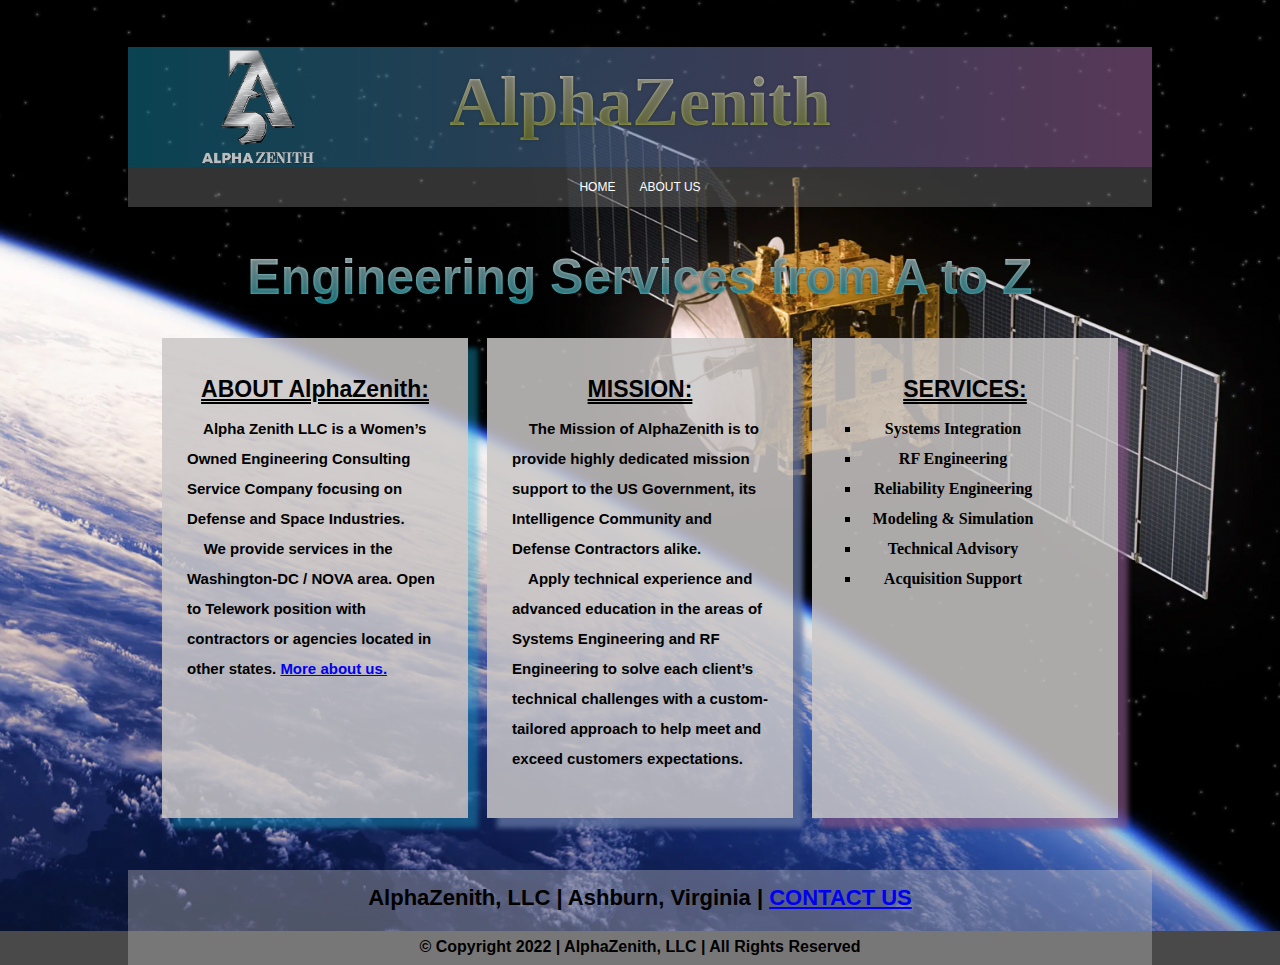
<file: index.html>
<!DOCTYPE html>
<html lang="en">
<head>
    <meta charset="UTF-8">
    <meta http-equiv="X-UA-Compatible" content="IE=edge">
    <meta name="viewport" content="width=device-width, initial-scale=1.0">
    <title>AlphaZenith Index</title>
    <link rel="stylesheet" href="Style.css">

</head>
<body>
    <div class="container">

        <header>
            <h1>AlphaZenith</h1>
            <div id="logo">
                <img src="images/Alpha Zenith-01_Platinum.png" alt="AlphaZenith LOGO" height="200px" width="200px">

            </div>

        </header>


        <nav>

            <a href="index.html">HOME</a>
            <a href="AZAbout.html">ABOUT US</a>

        </nav>

        <Main>
        <h2>Engineering Services from A to Z</h2>
        <div class="box1">
            <h3>ABOUT AlphaZenith:</h3>
            <p> &nbsp;&nbsp;&nbsp; Alpha Zenith LLC is a Women’s Owned Engineering Consulting Service Company focusing on Defense and Space Industries. <br> &nbsp;&nbsp;&nbsp; We provide services in the Washington-DC / NOVA area.  Open to Telework position with contractors or agencies located in other states. <a href="AZAbout.html"> More about us. </a></p>
         </div>
      
        <div class="box2">
            <h3>MISSION:</h3>
            <p> &nbsp;&nbsp;&nbsp; The Mission of AlphaZenith is to provide highly dedicated mission support to the US Government, its Intelligence Community and Defense Contractors alike. <br> &nbsp;&nbsp;&nbsp; Apply technical experience and advanced education in the areas of Systems Engineering and RF Engineering to solve each client’s technical challenges with a custom-tailored approach to help meet and exceed customers expectations.</p>
        </div>
        <div class="box3">
            <h3>SERVICES:</h3>
            <ul>
                <li>Systems Integration</li>
                <li>RF Engineering</li>
                <li>Reliability Engineering</li>
                <li>Modeling & Simulation</li>
                <li>Technical Advisory</li>
                <li>Acquisition Support</li>
            </ul>
        </div>
        </Main>

        <Footer>
        <h3>AlphaZenith, LLC | Ashburn, Virginia | <a href="mailto:alexandra.litchfield@alphazenith.org">CONTACT US</a> </h3>
        <h4>© Copyright 2022 | AlphaZenith, LLC | All Rights Reserved </h4>

        </Footer>
    </div>
</body>
</html>
</file>
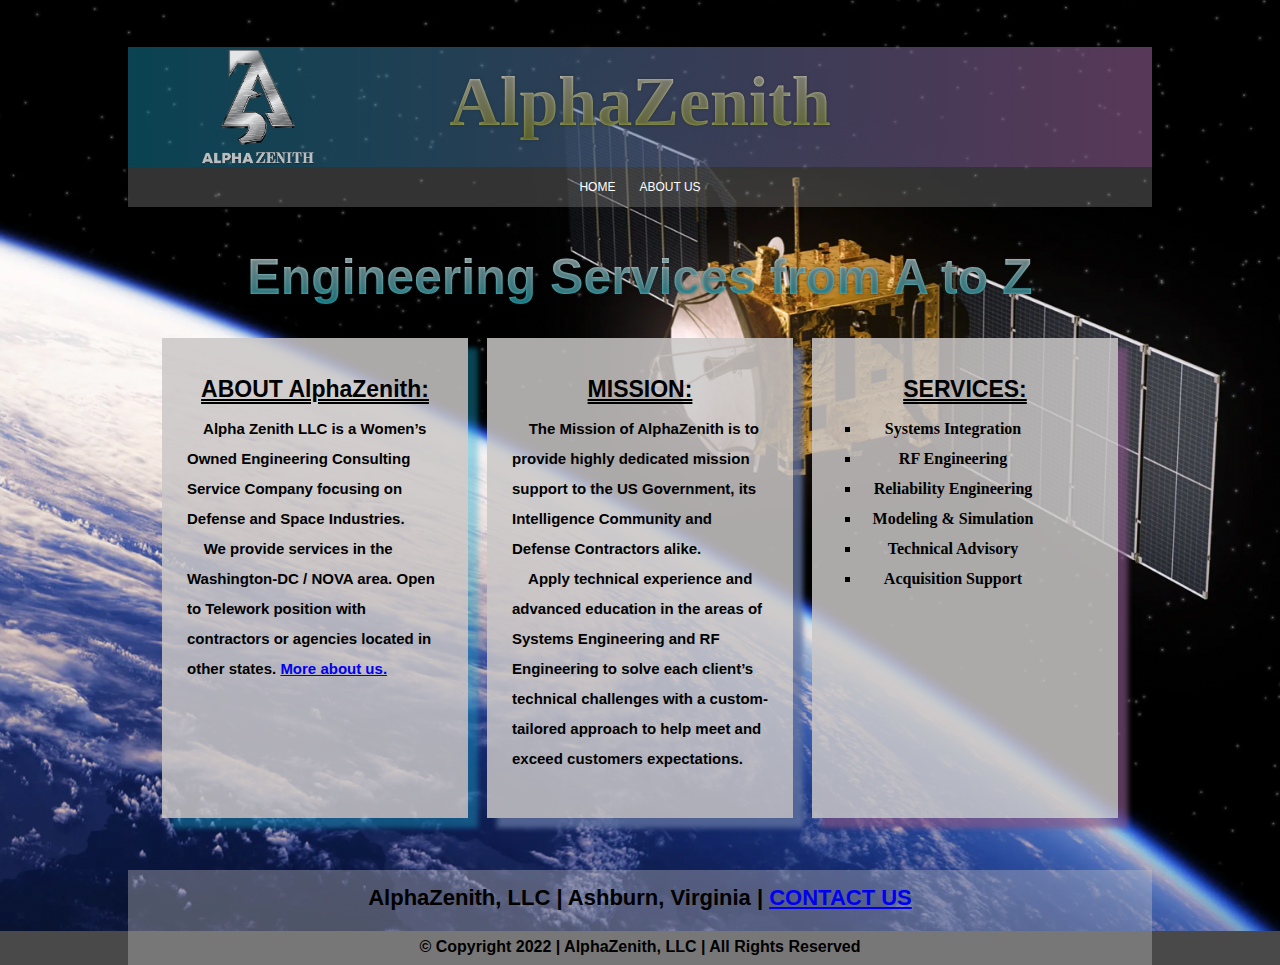
<file: AZWEBSITE.html>
<!DOCTYPE html>
<html lang="en">
<head>
    <meta charset="UTF-8">
    <meta http-equiv="X-UA-Compatible" content="IE=edge">
    <meta name="viewport" content="width=device-width, initial-scale=1.0">
    <title>AlphaZenith Index</title>
    <link rel="stylesheet" href="Style.css">

</head>
<body>
    <div class="container">

        <header>
            <h1>AlphaZenith</h1>
            <div id="logo">
                <img src="images/Alpha Zenith-01_Platinum.png" alt="AlphaZenith LOGO" height="200px" width="200px">

            </div>

        </header>


        <nav>

            <a href="AZWEBSITE.html">HOME</a>
            <a href="AZAbout.html">ABOUT US</a>

        </nav>

        <Main>
        <h2>Engineering Services from A to Z</h2>
        <div class="box1">
            <h3>ABOUT AlphaZenith:</h3>
            <p> &nbsp;&nbsp;&nbsp; Alpha Zenith LLC is a Women’s Owned Engineering Consulting Service Company focusing on Defense and Space Industries. <br> &nbsp;&nbsp;&nbsp; We provide services in the Washington-DC / NOVA area.  Open to Telework position with contractors or agencies located in other states. <a href="AZAbout.html"> More about us. </a></p>
         </div>
      
        <div class="box2">
            <h3>MISSION:</h3>
            <p> &nbsp;&nbsp;&nbsp; The Mission of AlphaZenith is to provide highly dedicated mission support to the US Government, its Intelligence Community and Defense Contractors alike. <br> &nbsp;&nbsp;&nbsp; Apply technical experience and advanced education in the areas of Systems Engineering and RF Engineering to solve each client’s technical challenges with a custom-tailored approach to help meet and exceed customers expectations.</p>
        </div>
        <div class="box3">
            <h3>SERVICES:</h3>
            <ul>
                <li>Systems Integration</li>
                <li>RF Engineering</li>
                <li>Reliability Engineering</li>
                <li>Modeling & Simulation</li>
                <li>Technical Advisory</li>
                <li>Acquisition Support</li>
            </ul>
        </div>
        </Main>

        <Footer>
        <h3>AlphaZenith, LLC | Ashburn, Virginia | <a href="mailto:alexandra.litchfield@alphazenith.org">CONTACT US</a> </h3>
        <h4>© Copyright 2022 | AlphaZenith, LLC | All Rights Reserved </h4>

        </Footer>
    </div>
</body>
</html>
</file>
<file: Style.css>
html {
    height: 100%;
}

body {
    background-color: rgb(74, 73, 73);
    background-image: url(images/Backgroung1.png);
    background-size: cover;
    background-repeat: no-repeat;
    background-position: center;
    background-attachment: fixed;
}

.container{
    margin-left: auto;
    margin-right: auto;
    width: 1024px;
}

header {
height: 120px;
width: 100%;
background-image: linear-gradient(to right, rgba(25, 168, 207, 0.396), rgba(134, 85, 134, 0.658));


}

#logo{
    position:static;
    position: relative;
    bottom: 165px;
    left: 30px;

    
}


h1 {
    font-size: 70px;
    font-family: 'Times New Roman', Times, serif;
    color: silver;
    text-align: center;
    position: relative;
    top: 15px;
    /*text-shadow: 1px 1px 1px #919191,
        1px 2px 1px #919191,
        1px 3px 1px #919191,
        1px 4px 1px #919191,
        1px 5px 1px #919191,
        1px 6px 1px #919191,
        1px 7px 1px #919191,
        1px 8px 1px #919191,
        1px 9px 1px #919191,
        1px 10px 1px #919191,
        1px 18px 6px rgba(16,16,16,0.4),
        1px 22px 10px rgba(16,16,16,0.2),
        1px 25px 35px rgba(16,16,16,0.2),
        1px 30px 60px rgba(16,16,16,0.4);*/
    /*text-shadow: 0 0 3px #FF0000, 0 0 5px #0000FF;*/

    text-shadow: 0 0 3px #2927278c;
    background: -webkit-linear-gradient(#eee, rgb(147, 165, 47));
    -webkit-background-clip: text;
    -webkit-text-fill-color: transparent;
}

nav{
    height: 40px;
    background-color: rgba(128, 128, 128, 0.397); 
    text-align: center;
    
}

nav a{
    text-decoration: none;
    color: white;
    font-size: 12px;
    font-family: Arial, Helvetica, sans-serif;
    position: relative;
    top: 10px;
    padding-left: 10px;
    padding-right: 10px;
}

main {
    height: 600px;
    width: 100%;
    /*background-color: rgba(67, 95, 67, 0.397);*/
    background-color: transparent;
    text-align: center;
    
}

h2{
    font-size: 50px;
    color: silver;
    font-family: Arial, Helvetica, sans-serif;
    font-style:normal;
    text-shadow: 0 0 3px #2927278c;
    background: -webkit-linear-gradient(rgb(255, 255, 255), rgb(8, 194, 211));
    -webkit-background-clip: text;
    -webkit-text-fill-color: transparent;
    
}

.box1{
    background-color: rgba(202, 199, 199, 0.85);
    /*background-color: rgba(128, 128, 128, 0.384);*/
    Height: 480px;
    width: 25%;
    padding-left: 25px;
    padding-right: 25px;
    word-wrap: break-word;
    display: inline-grid;
    position: relative;
    right: 15px;
    bottom: 10px;
    box-shadow: 10px 10px 5px  rgba(25, 168, 207, 0.396);
    
}


.box2{
    background-color: rgba(202, 199, 199, 0.85);
    /*background-color: rgba(128, 128, 128, 0.384);*/
    Height: 480px;
    width: 25%;
    padding-left: 25px;
    padding-right: 25px;
    word-wrap: break-word;
    display: inline-grid;
    box-shadow: 10px 10px 5px #6072a0c9;
    position: relative;
    bottom: 10px;
    
}

.box3{
    background-color: rgba(202, 199, 199, 0.85);
    /*background-color: rgba(128, 128, 128, 0.384);*/
    Height: 480px;
    width: 25%;
    padding-left: 25px;
    padding-right: 25px;
    word-wrap: break-word;
    display: inline-grid;
    position: relative;
    left: 15px;
    bottom: 10px;
    box-shadow: 10px 10px 5px  rgba(134, 85, 134, 0.658);
}
 main h3{
    color: black;
    font-size: 23px;
    font-family: Arial, Helvetica, sans-serif;
    font-weight: bold;
    text-align: center;
    text-decoration-line: underline;
    text-decoration-style: double;
 }

.box1 p{
    color: black;
    font-size: 15px;
    font-family: Arial, Helvetica, sans-serif;
    text-align: left;
    font-weight: bold;
    line-height: 30px;
    position: relative;
    bottom: 65px;
    margin-top: 0;
    margin-bottom: 0;


 }

 .box2 p{
    color: black;
    font-size: 15px;
    font-family: Arial, Helvetica, sans-serif;
    text-align: left;
    font-weight: bold;
    line-height: 30px;
    position: relative;
    bottom: 20px;
    margin-top: 0;
    margin-bottom: 0;


 }

 .box3 p{
    color: black;
    font-size: 15px;
    font-family: Arial, Helvetica, sans-serif;
    text-align: left;
    font-weight: bold;
    line-height: 30px;
    position: relative;
    bottom: 20px;
    margin-top: 0;
    margin-bottom: 0;


 }

 ul{
    font-weight: bold;
    position: relative;
    left: -16px;
    line-height: 30px;
    padding-right: 2em;
    position: relative;
    bottom: 110px;
    list-style-type: square;

   
 }

footer{
    height:95px;
    /*background-color:rgba(128, 128, 128, 0.395);*/
    background-color: rgba(202, 199, 199, 0.37);
    text-align: center;
    width: 100%;
    position: relative;
    left: 0%;
    box-shadow: linear-gradient(to right blue purple);
}

h3{
    font-size: 22px;
    color: black;
    font-family: Arial, Helvetica, sans-serif;
    font-style:normal;
    position: relative;
    top: 15px;
}

h4{
    color: black;
    font-family: Arial, Helvetica, sans-serif;
    font-style:normal;
    position: relative;
    top: 20px;
}
</file>
